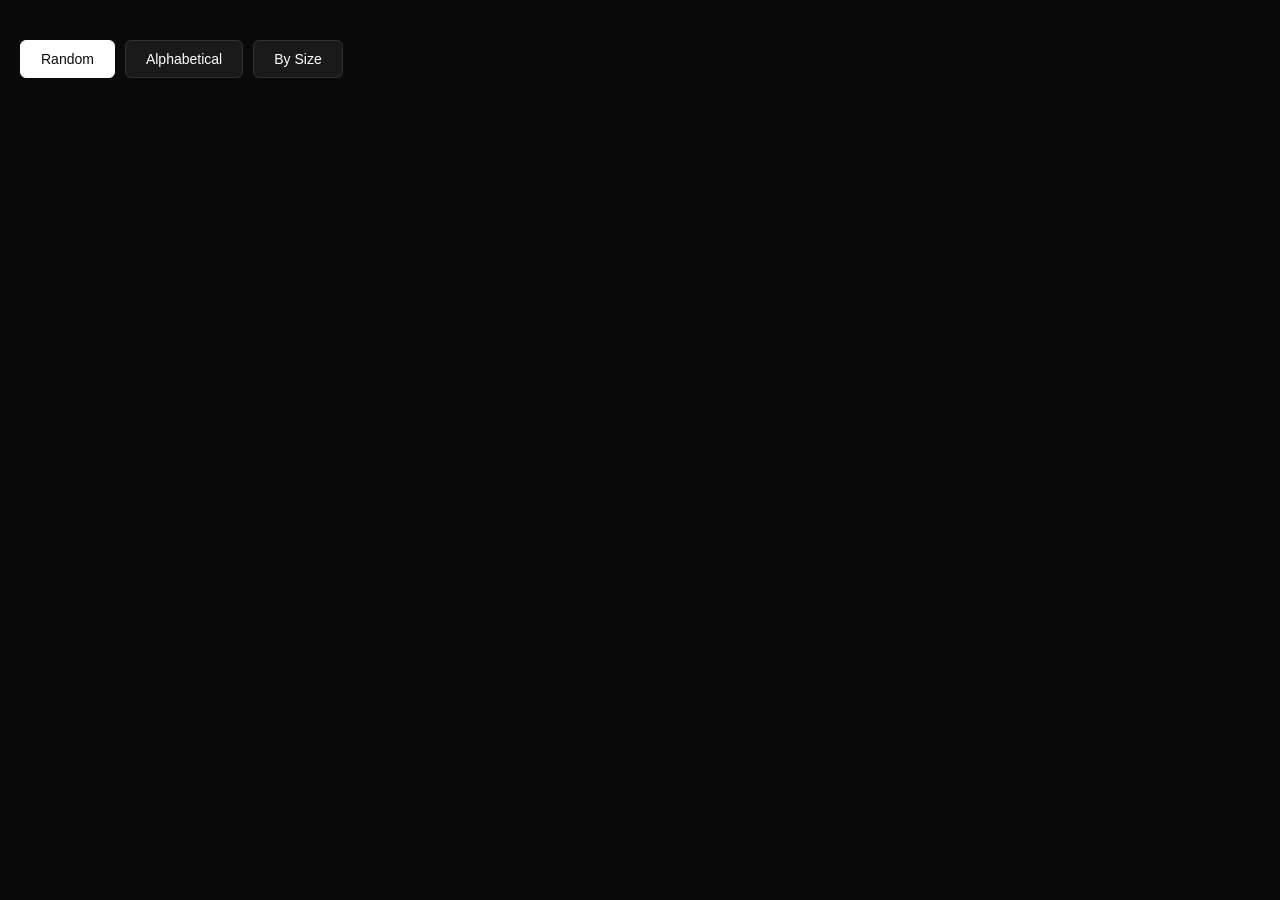
<file: clients.html>
<!DOCTYPE html>
<html lang="en">
<head>
    <meta charset="UTF-8">
    <meta name="viewport" content="width=device-width, initial-scale=1.0">
    <title>AZERTYUIOP Clients Mosaic</title>
    <link rel="preconnect" href="https://fonts.googleapis.com">
    <link rel="preconnect" href="https://fonts.gstatic.com" crossorigin>
    <link href="https://fonts.googleapis.com/css2?family=Roboto:wght@300;400;500;700&display=swap" rel="stylesheet">
    <script src="https://d3js.org/d3.v7.min.js"></script>
    <style>
        * {
            margin: 0;
            padding: 0;
            box-sizing: border-box;
        }

        body {
            font-family: 'Roboto', -apple-system, BlinkMacSystemFont, 'Segoe UI', sans-serif;
            background: #0a0a0a;
            color: #ffffff;
            padding: 40px 20px;
        }

        .container {
            max-width: 1400px;
            margin: 0 auto;
        }

        .controls {
            display: flex;
            gap: 10px;
            margin-bottom: 30px;
        }

        .sort-btn {
            background: #1a1a1a;
            border: 1px solid #333;
            color: #fff;
            padding: 10px 20px;
            border-radius: 6px;
            cursor: pointer;
            font-size: 14px;
            font-weight: 500;
            transition: all 0.2s ease;
        }

        .sort-btn:hover {
            background: #252525;
            border-color: #555;
        }

        .sort-btn.active {
            background: #fff;
            color: #0a0a0a;
            border-color: #fff;
        }

        #treemap {
            overflow: hidden;
        }

        .cell {
            stroke: #0a0a0a;
            stroke-width: 2;
            cursor: pointer;
            transition: opacity 0.2s ease, fill 0.2s ease;
            fill: #1a1a1a;
        }

        .cell:hover {
            opacity: 0.7;
            fill: #252525 !important;
        }

        .cell-label {
            font-size: 11px;
            font-weight: 500;
            fill: white;
            pointer-events: none;
            text-shadow: 0 1px 3px rgba(0, 0, 0, 0.8);
        }

        .cell-label.large {
            font-size: 22px;
        }

        .cell-label.mini {
            font-size: 6px;
        }

        .tooltip {
            position: absolute;
            padding: 10px 16px;
            background: rgba(0, 0, 0, 0.95);
            color: white;
            border-radius: 8px;
            pointer-events: none;
            font-size: 14px;
            line-height: 1.4;
            opacity: 0;
            transition: opacity 0.2s;
            z-index: 1000;
            box-shadow: 0 4px 12px rgba(0, 0, 0, 0.3);
            max-width: 250px;
        }

        .tooltip .client-name {
            font-weight: 600;
            font-size: 15px;
            margin: 0 0 4px 0;
        }

        .tooltip .client-sector {
            font-size: 12px;
            color: #999;
            margin: 0;
        }

        @media (max-width: 991px) {
            body {
                padding: 20px 10px;
            }

            .controls {
                flex-wrap: wrap;
                gap: 8px;
                margin-bottom: 20px;
            }

            .sort-btn {
                padding: 8px 16px;
                font-size: 13px;
            }

            .cell-label {
                font-size: 9px;
            }

            .cell-label.large {
                font-size: 16px;
            }

            .cell-label.mini {
                font-size: 7px;
            }
        }
    </style>
</head>
<body>
    <div class="container">
        <div class="controls">
            <button class="sort-btn active" data-sort="random">Random</button>
            <button class="sort-btn" data-sort="alphabetical">Alphabetical</button>
            <button class="sort-btn" data-sort="size">By Size</button>
        </div>

        <div id="treemap"></div>
        <div class="tooltip"></div>
    </div>

    <script>
        // Responsive dimensions based on viewport
        function getViewportDimensions() {
            const isMobile = window.innerWidth <= 991;
            if (isMobile) {
                // Portrait mobile viewport with very tall scrollable height
                const viewportWidth = window.innerWidth - 20; // Account for padding
                const viewportHeight = window.innerHeight * 8; // 8x viewport height for maximum horizontal box layout
                return { width: viewportWidth, height: viewportHeight };
            } else {
                // Desktop
                return { width: 1400, height: 800 };
            }
        }

        let { width, height } = getViewportDimensions();

        // Inline flat data - shuffled for true mosaic effect
        const data = {"name":"AZERTYUIOP Clients","children":[{"name":"Krauthammer","value":20,"period":"filtered-out","yearsBack":15,"sector":"Training & Development"},{"name":"Fortis","value":20,"period":"filtered-out","yearsBack":15,"sector":"Banking"},{"name":"European Union","value":20,"period":"filtered-out","yearsBack":15,"sector":"Government"},{"name":"Cora","value":20,"period":"filtered-out","yearsBack":15,"sector":"Retail"},{"name":"Delta Lloyd Life","value":20,"period":"filtered-out","yearsBack":15,"sector":"Insurance"},{"name":"AGC","value":20,"period":"filtered-out","yearsBack":15,"sector":"Glass & Materials"},{"name":"GBL","value":20,"period":"filtered-out","yearsBack":15,"sector":"Investment"},{"name":"Dermalex","value":40,"period":"era10y","yearsBack":10,"sector":"Pharma & Healthcare"},{"name":"Solvay","value":40,"period":"era10y","yearsBack":10,"sector":"Chemicals"},{"name":"Eurocontrol","value":100,"period":"current","yearsBack":0,"sector":"Aviation"},{"name":"Europ Assistance","value":20,"period":"filtered-out","yearsBack":15,"sector":"Insurance"},{"name":"Forum Nucléaire","value":20,"period":"filtered-out","yearsBack":15,"sector":"Energy"},{"name":"NileDutch","value":20,"period":"filtered-out","yearsBack":15,"sector":"Aviation"},{"name":"Livenation","value":80,"period":"era2y","yearsBack":2,"sector":"Entertainment"},{"name":"Leffe","value":20,"period":"filtered-out","yearsBack":15,"sector":"Food & Beverage"},{"name":"Verhelst","value":20,"period":"filtered-out","yearsBack":15,"sector":"Logistics"},{"name":"iDBus","value":20,"period":"filtered-out","yearsBack":15,"sector":"Transportation"},{"name":"Nationale Loterij","value":20,"period":"filtered-out","yearsBack":15,"sector":"Gaming"},{"name":"Interpolis","value":60,"period":"era5y","yearsBack":5,"sector":"Insurance"},{"name":"STIB / MIVB","value":20,"period":"filtered-out","yearsBack":15,"sector":"Transportation"},{"name":"Jaga","value":20,"period":"filtered-out","yearsBack":15,"sector":"HVAC & Building"},{"name":"Microsoft","value":20,"period":"filtered-out","yearsBack":15,"sector":"Technology"},{"name":"Arval Private Lease","value":60,"period":"era5y","yearsBack":5,"sector":"Automotive"},{"name":"SKM","value":40,"period":"era10y","yearsBack":10,"sector":"Consulting"},{"name":"Brussels Airlines","value":20,"period":"filtered-out","yearsBack":15,"sector":"Aviation"},{"name":"Dexia","value":20,"period":"filtered-out","yearsBack":15,"sector":"Banking"},{"name":"Orange","value":20,"period":"filtered-out","yearsBack":15,"sector":"Telecom"},{"name":"UCB","value":20,"period":"filtered-out","yearsBack":15,"sector":"Pharma & Healthcare"},{"name":"Flanders DC","value":60,"period":"era5y","yearsBack":5,"sector":"Government"},{"name":"Phoenix Contact","value":80,"period":"era2y","yearsBack":2,"sector":"Industrial Automation"},{"name":"Deceuninck","value":20,"period":"filtered-out","yearsBack":15,"sector":"Building Materials"},{"name":"Visit Antwerpen","value":60,"period":"era5y","yearsBack":5,"sector":"Tourism"},{"name":"Samsung","value":20,"period":"filtered-out","yearsBack":15,"sector":"Technology"},{"name":"Thomas Cook","value":20,"period":"filtered-out","yearsBack":15,"sector":"Travel"},{"name":"Delhaize","value":40,"period":"era10y","yearsBack":10,"sector":"Retail"},{"name":"NATO","fullName":"North Atlantic Treaty Organization","value":40,"period":"era10y","yearsBack":10,"sector":"Defense"},{"name":"Generali","value":20,"period":"filtered-out","yearsBack":15,"sector":"Insurance"},{"name":"Sporty vzw","value":40,"period":"era10y","yearsBack":10,"sector":"Sports"},{"name":"Seton","value":20,"period":"filtered-out","yearsBack":15,"sector":"Safety & Signage"},{"name":"SAIC (MG)","value":40,"period":"era10y","yearsBack":10,"sector":"Automotive"},{"name":"Ansell","value":20,"period":"filtered-out","yearsBack":15,"sector":"Safety Equipment"},{"name":"Rail Europe","value":20,"period":"filtered-out","yearsBack":15,"sector":"Transportation"},{"name":"SBS","value":20,"period":"filtered-out","yearsBack":15,"sector":"Media"},{"name":"Achmea Rechtsbijstand","value":60,"period":"era5y","yearsBack":5,"sector":"Legal Insurance"},{"name":"Deutsche Bank","value":20,"period":"filtered-out","yearsBack":15,"sector":"Banking"},{"name":"Crefius","value":60,"period":"era5y","yearsBack":5,"sector":"Financial Services"},{"name":"Argenta","value":60,"period":"era5y","yearsBack":5,"sector":"Banking"},{"name":"Evi (van Lanschot)","value":40,"period":"era10y","yearsBack":10,"sector":"Banking"},{"name":"AXA Bank","value":40,"period":"era10y","yearsBack":10,"sector":"Banking"},{"name":"Kluwer","value":20,"period":"filtered-out","yearsBack":15,"sector":"Publishing"},{"name":"Belgacom / Proximus","value":20,"period":"filtered-out","yearsBack":15,"sector":"Telecom"},{"name":"Toyota","value":20,"period":"filtered-out","yearsBack":15,"sector":"Automotive"},{"name":"Acco","value":40,"period":"era10y","yearsBack":10,"sector":"Travel & Tourism"},{"name":"Defensie / La défense","value":60,"period":"era5y","yearsBack":5,"sector":"Defense"},{"name":"Petercam","value":20,"period":"filtered-out","yearsBack":15,"sector":"Banking"},{"name":"Henkel","value":20,"period":"filtered-out","yearsBack":15,"sector":"Consumer Goods"},{"name":"Primagaz","value":40,"period":"era10y","yearsBack":10,"sector":"Energy"},{"name":"BPost","value":20,"period":"filtered-out","yearsBack":15,"sector":"Logistics"},{"name":"Audi","value":20,"period":"filtered-out","yearsBack":15,"sector":"Automotive"},{"name":"Vlaamse Stichting Verkeerskunde","value":20,"period":"filtered-out","yearsBack":15,"sector":"Traffic & Mobility"},{"name":"Ergo","value":20,"period":"filtered-out","yearsBack":15,"sector":"Insurance"},{"name":"Omega Pharma (Perrigo)","value":40,"period":"era10y","yearsBack":10,"sector":"Pharma & Healthcare"},{"name":"EBMT","fullName":"European Society for Blood and Marrow Transplantation","value":80,"period":"era2y","yearsBack":2,"sector":"Healthcare"},{"name":"Moneyou","value":40,"period":"era10y","yearsBack":10,"sector":"Banking"},{"name":"BNP Paribas","value":20,"period":"filtered-out","yearsBack":15,"sector":"Banking"},{"name":"Elia","value":60,"period":"era5y","yearsBack":5,"sector":"Energy"},{"name":"Pioneer","value":40,"period":"era10y","yearsBack":10,"sector":"Electronics"},{"name":"Agiris","value":20,"period":"filtered-out","yearsBack":15,"sector":"HR & Social Services"},{"name":"Biobest Group","value":60,"period":"era5y","yearsBack":5,"sector":"Agriculture"},{"name":"RBFA","fullName":"Royal Belgian Football Association","value":80,"period":"era2y","yearsBack":2,"sector":"Sports"},{"name":"Korongo Airlines","value":20,"period":"filtered-out","yearsBack":15,"sector":"Aviation"},{"name":"Stella McCartney","value":20,"period":"filtered-out","yearsBack":15,"sector":"Fashion"},{"name":"BASE","value":20,"period":"filtered-out","yearsBack":15,"sector":"Telecom"},{"name":"Truvo (Golden Pages)","value":20,"period":"filtered-out","yearsBack":15,"sector":"Publishing"},{"name":"ACV / CSC","value":20,"period":"filtered-out","yearsBack":15,"sector":"Labor Union"},{"name":"Electrabel","value":20,"period":"filtered-out","yearsBack":15,"sector":"Energy"},{"name":"Pfizer","value":20,"period":"filtered-out","yearsBack":15,"sector":"Pharma & Healthcare"},{"name":"BNP Paribas Fortis","value":20,"period":"filtered-out","yearsBack":15,"sector":"Banking"},{"name":"Immotheker Finotheker","value":40,"period":"era10y","yearsBack":10,"sector":"Financial Services"},{"name":"SESAR Deployment Manager","value":60,"period":"era5y","yearsBack":5,"sector":"Aviation"},{"name":"Lhoist","value":20,"period":"filtered-out","yearsBack":15,"sector":"Mining & Materials"},{"name":"Test Aankoop (Euroconsumers)","value":40,"period":"era10y","yearsBack":10,"sector":"Consumer Protection"},{"name":"D'Ieteren","value":20,"period":"filtered-out","yearsBack":15,"sector":"Automotive"},{"name":"ING","value":20,"period":"filtered-out","yearsBack":15,"sector":"Banking"},{"name":"Landbouwkrediet","value":20,"period":"filtered-out","yearsBack":15,"sector":"Banking"},{"name":"SD Worx","value":80,"period":"era2y","yearsBack":2,"sector":"HR & Payroll"},{"name":"Nutricia","value":20,"period":"filtered-out","yearsBack":15,"sector":"Food & Beverage"},{"name":"StoraEnso","value":20,"period":"filtered-out","yearsBack":15,"sector":"Paper & Packaging"},{"name":"Essent","value":60,"period":"era5y","yearsBack":5,"sector":"Energy"},{"name":"DVV","value":20,"period":"filtered-out","yearsBack":15,"sector":"Insurance"},{"name":"Autogids","value":20,"period":"filtered-out","yearsBack":15,"sector":"Automotive Media"},{"name":"Keytrade","value":60,"period":"era5y","yearsBack":5,"sector":"Banking"},{"name":"Paranix","value":40,"period":"era10y","yearsBack":10,"sector":"Pharma & Healthcare"},{"name":"Pages Jaunes","value":20,"period":"filtered-out","yearsBack":15,"sector":"Publishing"},{"name":"Federal Mogul","value":20,"period":"filtered-out","yearsBack":15,"sector":"Automotive"},{"name":"Verhelst Foundation (AB InBev)","value":60,"period":"era5y","yearsBack":5,"sector":"Philanthropy"},{"name":"CERT","fullName":"Computer Emergency Response Team","value":40,"period":"era10y","yearsBack":10,"sector":"Cybersecurity"},{"name":"Puratos","value":20,"period":"filtered-out","yearsBack":15,"sector":"Food Ingredients"},{"name":"Flying Services","value":60,"period":"era5y","yearsBack":5,"sector":"Hospitality & Catering"},{"name":"Iglo / Birds Eye / Findus","value":60,"period":"era5y","yearsBack":5,"sector":"Food & Beverage"},{"name":"Telindus","value":20,"period":"filtered-out","yearsBack":15,"sector":"Technology"},{"name":"Belfius","value":40,"period":"era10y","yearsBack":10,"sector":"Banking"},{"name":"Unilever","value":40,"period":"era10y","yearsBack":10,"sector":"Consumer Goods"},{"name":"Estée Lauder","value":20,"period":"filtered-out","yearsBack":15,"sector":"Cosmetics"}]};

        // Store original data for sorting
        const originalData = JSON.parse(JSON.stringify(data));
        let currentSort = 'random';

        // Create SVG
        const svg = d3.select("#treemap")
            .append("svg")
            .attr("width", width)
            .attr("height", height)
            .attr("viewBox", [0, 0, width, height])
            .attr("style", "max-width: 100%; height: auto;");

        // Tooltip
        const tooltip = d3.select(".tooltip");

        // Apply custom sizes to clients
        function applyCustomSizes(clients) {
            // Custom size mapping
            const sizeMap = {
                // Size 1200
                'Eurocontrol': 1200,

                // Size 800
                'EBMT': 800,
                'Phoenix Contact': 800,
                'Biobest Group': 800,

                // Size 200
                'Livenation': 200,
                'Defensie / La défense': 200,

                // Size 120
                'Arval Private Lease': 120,
                'Elia': 120,
                'Flying Services': 120,
                'Interpolis': 120,
                'SD Worx': 120,

                // Size 80
                'Achmea Rechtsbijstand': 80,
                'Argenta': 80,
                'Crefius': 80,
                'Essent': 80,
                'Flanders DC': 80,
                'Iglo / Birds Eye / Findus': 80,
                'Keytrade': 80,
                'RBFA': 80,
                'SESAR Deployment Manager': 80,
                'Verhelst Foundation (AB InBev)': 80,
                'Visit Antwerpen': 80
            };

            // Mini clients (Size 25)
            const miniClients = ['SAIC (MG)', 'UCB', 'Cora', 'SBS', 'Autogids', 'Estée Lauder', 'StoraEnso', 'Toyota', 'NileDutch', 'iDBus', 'Nationale Loterij', 'Microsoft', 'Seton', 'Evi (van Lanschot)', 'Landbouwkrediet', 'Ergo', 'Samsung', 'Europ Assistance', 'Federal Mogul', 'Henkel', 'Krauthammer', 'Leffe', 'Petercam', 'Rail Europe', 'Stella McCartney', 'STIB / MIVB', 'Telindus', 'Thomas Cook', 'Verhelst'];

            // Size 40 clients
            const size40Clients = ['Puratos'];

            return clients.map(client => {
                let newValue;
                let isMini = false;
                let isLarge = false;

                // Check if client has custom size
                if (sizeMap[client.name]) {
                    newValue = sizeMap[client.name];
                    if (newValue >= 800) {
                        isLarge = true;
                    }
                }
                // Mini clients
                else if (miniClients.includes(client.name)) {
                    newValue = 25;
                    isMini = true;
                }
                // Specific size 40 clients
                else if (size40Clients.includes(client.name)) {
                    newValue = 40;
                }
                // Default sizes
                else if (client.value >= 60) {
                    newValue = 80;
                } else {
                    newValue = 40;
                }

                return {
                    ...client,
                    value: newValue,
                    originalValue: client.value,
                    isMini: isMini,
                    isLarge: isLarge
                };
            });
        }

        function renderTreemap(sortType) {
            // Update dimensions in case of resize
            const dims = getViewportDimensions();
            width = dims.width;
            height = dims.height;

            // Clear existing
            svg.selectAll("*").remove();

            // Update SVG dimensions
            svg.attr("width", width)
               .attr("height", height)
               .attr("viewBox", [0, 0, width, height]);

            // Sort data based on type
            let sortedData = JSON.parse(JSON.stringify(originalData));

            // Apply custom sizes
            sortedData.children = applyCustomSizes(sortedData.children);

            // NOW sort after custom sizes are applied
            if (sortType === 'alphabetical') {
                sortedData.children.sort((a, b) => a.name.localeCompare(b.name));
            } else if (sortType === 'size') {
                sortedData.children.sort((a, b) => b.value - a.value);  // Sort by NEW value, biggest first
            }
            // 'random' keeps the shuffled order from originalData

            // Create hierarchy - completely flat
            const root = d3.hierarchy(sortedData)
                .sum(d => d.value);

            // Use squarify with low ratio for wide boxes that can still group small ones
            const isMobile = window.innerWidth <= 991;
            const tileRatio = isMobile ? 0.3 : 1.5;  // Lower ratio = wider boxes, allows small ones to pair up

            // Create treemap layout
            d3.treemap()
                .size([width, height])
                .padding(2)
                .paddingTop(2)
                .round(true)
                .tile(d3.treemapSquarify.ratio(tileRatio))
                (root);

            // Create groups for each cell (only leaf nodes)
            const cell = svg.selectAll("g")
                .data(root.leaves())
                .join("g")
                .attr("transform", d => `translate(${d.x0},${d.y0})`);

            // Add rectangles with subtle color variation based on size
            cell.append("rect")
                .attr("class", "cell")
                .attr("width", d => d.x1 - d.x0)
                .attr("height", d => d.y1 - d.y0)
                .attr("rx", 4)
                .style("fill", d => {
                    // Use originalValue for color if it exists, otherwise use value
                    const val = d.data.originalValue || d.data.value;
                    const brightness = 20 + (val / 100) * 15;
                    return `rgb(${brightness}, ${brightness}, ${brightness})`;
                })
                .on("mouseover", function(event, d) {
                    // Highlight cell
                    d3.select(this).style("opacity", 0.8);

                    // Show tooltip with name (or fullName) and sector
                    const displayName = d.data.fullName || d.data.name;
                    tooltip
                        .style("opacity", 1)
                        .html(`<div class="client-name">${displayName}</div><div class="client-sector">${d.data.sector || ''}</div>`);
                })
                .on("mousemove", function(event) {
                    // Position tooltip near cursor
                    tooltip
                        .style("left", (event.pageX + 15) + "px")
                        .style("top", (event.pageY - 15) + "px");
                })
                .on("mouseleave", function() {
                    // Reset cell
                    d3.select(this).style("opacity", 1);

                    // Hide tooltip
                    tooltip.style("opacity", 0);
                })
                .on("click", (event, d) => {
                    console.log(`Client: ${d.data.name}`, d.data);
                });

            // Add labels
            cell.append("text")
                .attr("class", d => {
                    if (d.data.isLarge) return "cell-label large";
                    if (d.data.isMini) return "cell-label mini";
                    return "cell-label";
                })
                .attr("x", 6)
                .attr("y", d => {
                    if (d.data.isLarge) return 26;
                    if (d.data.isMini) return 12;
                    return 16;
                })
                .text(d => {
                    const width = d.x1 - d.x0;
                    const height = d.y1 - d.y0;

                    // Estimate text width (rough approximation)
                    const estimatedTextWidth = d.data.name.length * (d.data.isMini ? 5 : 7);

                    // Only show if box is wide enough for the text OR tall enough for wrapping
                    const minWidth = d.data.isMini ? 45 : 80;
                    const minHeight = d.data.isMini ? 15 : 25;

                    // Hide label if box is too narrow AND too short
                    if (width < minWidth && height < minHeight * 2) {
                        return '';
                    }

                    return d.data.name;
                })
                .call(wrap);
        }

        // Text wrapping function
        function wrap(text) {
            text.each(function() {
                const text = d3.select(this);
                const d = text.datum();
                const width = d.x1 - d.x0 - 12;
                const height = d.y1 - d.y0;
                const words = d.data.name.split(/\s+/).reverse();
                const isMini = d.data.isMini;
                const fontSize = isMini ? 8 : 11;
                let word;
                let line = [];
                let lineNumber = 0;
                const lineHeight = 1.2;
                const y = text.attr("y");
                const x = text.attr("x");
                const maxLines = isMini ? 2 : 3;
                let tspan = text.text(null)
                    .append("tspan")
                    .attr("x", x)
                    .attr("y", y);

                while (word = words.pop()) {
                    line.push(word);
                    tspan.text(line.join(" "));
                    const textLength = tspan.node().getComputedTextLength();

                    if (textLength > width && line.length > 1) {
                        line.pop();
                        tspan.text(line.join(" "));
                        line = [word];

                        // Stop if we've reached max lines or run out of vertical space
                        if (lineNumber >= maxLines - 1 || (lineNumber + 1) * lineHeight * fontSize > height - 10) {
                            // Don't show ellipsis if it would make text uglier
                            break;
                        }

                        tspan = text.append("tspan")
                            .attr("x", x)
                            .attr("y", y)
                            .attr("dy", ++lineNumber * lineHeight + "em")
                            .text(word);
                    }
                }
            });
        }

        // Sort button handlers
        d3.selectAll(".sort-btn").on("click", function() {
            const sortType = this.dataset.sort;

            // Update active state
            d3.selectAll(".sort-btn").classed("active", false);
            d3.select(this).classed("active", true);

            // Re-render with new sort
            currentSort = sortType;
            renderTreemap(sortType);
        });

        // Handle window resize
        let resizeTimer;
        window.addEventListener('resize', () => {
            clearTimeout(resizeTimer);
            resizeTimer = setTimeout(() => {
                renderTreemap(currentSort);
            }, 250);
        });

        // Initial render
        renderTreemap('random');
    </script>
</body>
</html>
</file>
